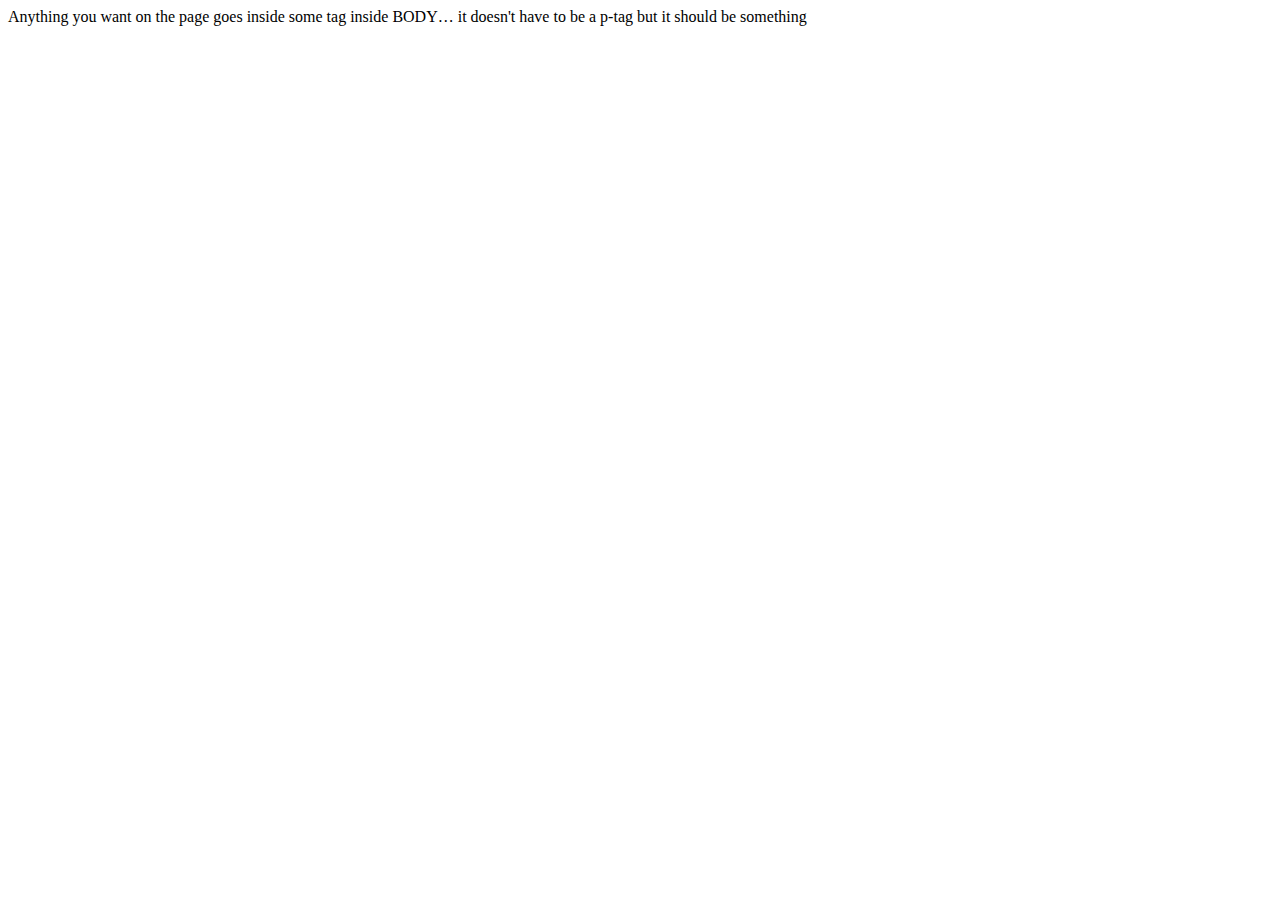
<file: cs102/web-7/general_html.html>
<HTML>
  <HEAD>
    <TITLE>XYZ</TITLE>
  </HEAD>
  <BODY>
  <p>Anything you want on the page goes inside some tag inside BODY… it doesn't have to be a p-tag but it should be something</p>
  <!-- Incidentally, this is a comment -->
  </BODY>
</HTML>
</file>
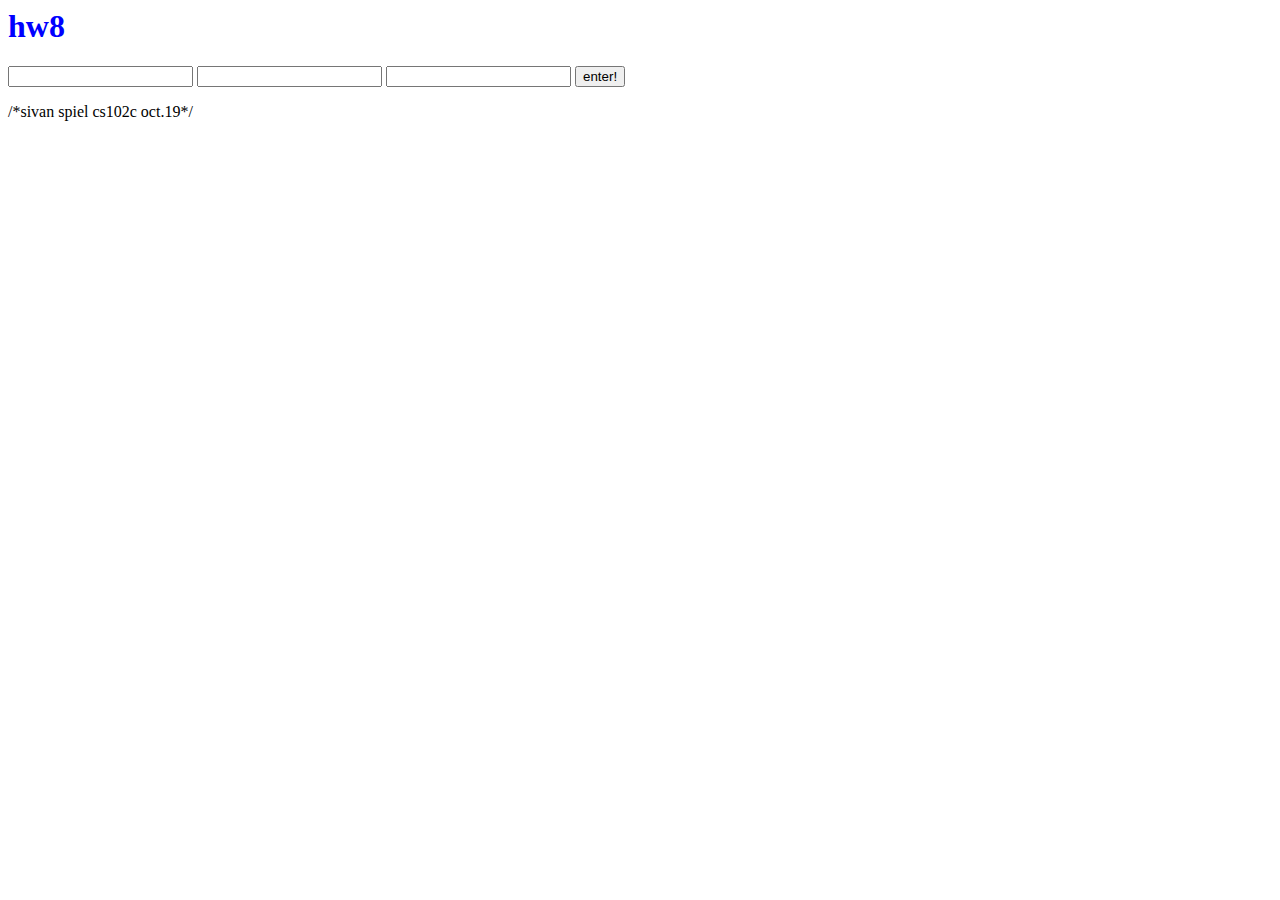
<file: cs102/web-8/chart.html>
<html>
<head>
	<title>hw8</title>
</head>
<body>
  <h1 style="color:#0000FF;">hw8</h1>
  <form method="POST" action="chart.py">
    <input type="number" name="A" />
    <input type="number" name="B" />
    <input type="number" name="C" />
    <input type="submit" value="enter!" />
  </form>
</body>
</html>

/*sivan spiel
  cs102c
  oct.19*/
</file>
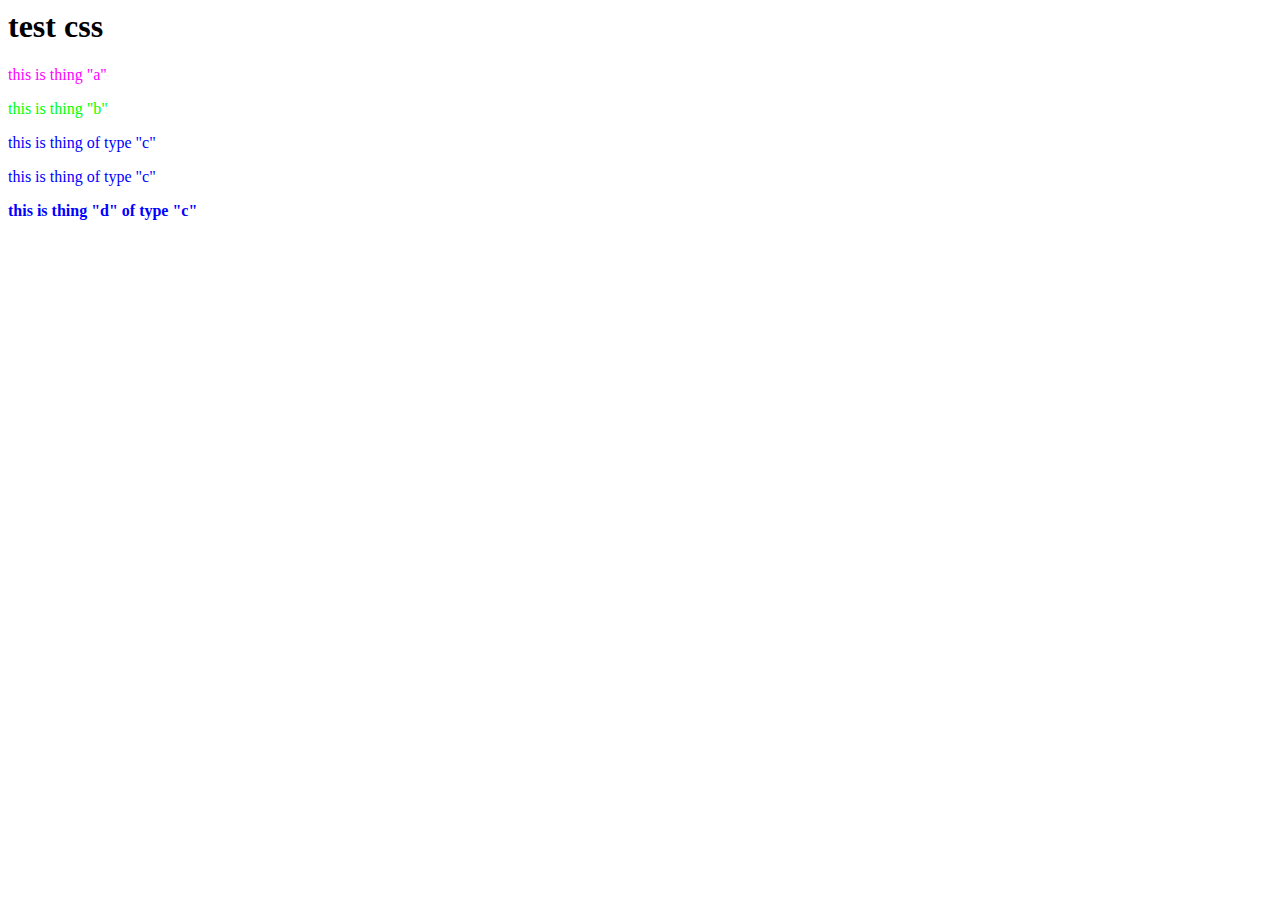
<file: cs102/web-8/css.html>
<html>
<head>
  <title>css test</title>
  <style type="text/css">
    #a { color: #FF00FF; }
    #b { color: #00FF00; }
    .c { color: #0000FF; }
    #d { font-weight: bold; }
  </style>
</head>
<body>
  <h1>test css</h1>
  <p id="a">this is thing "a"</p>
  <p id="b">this is thing "b"</p>
  <p class="c">this is thing of type "c"</p>
  <p class="c">this is thing of type "c"</p>
  <p class="c" id="d">this is thing "d" of type "c"</p>
</body>
</html>
</file>
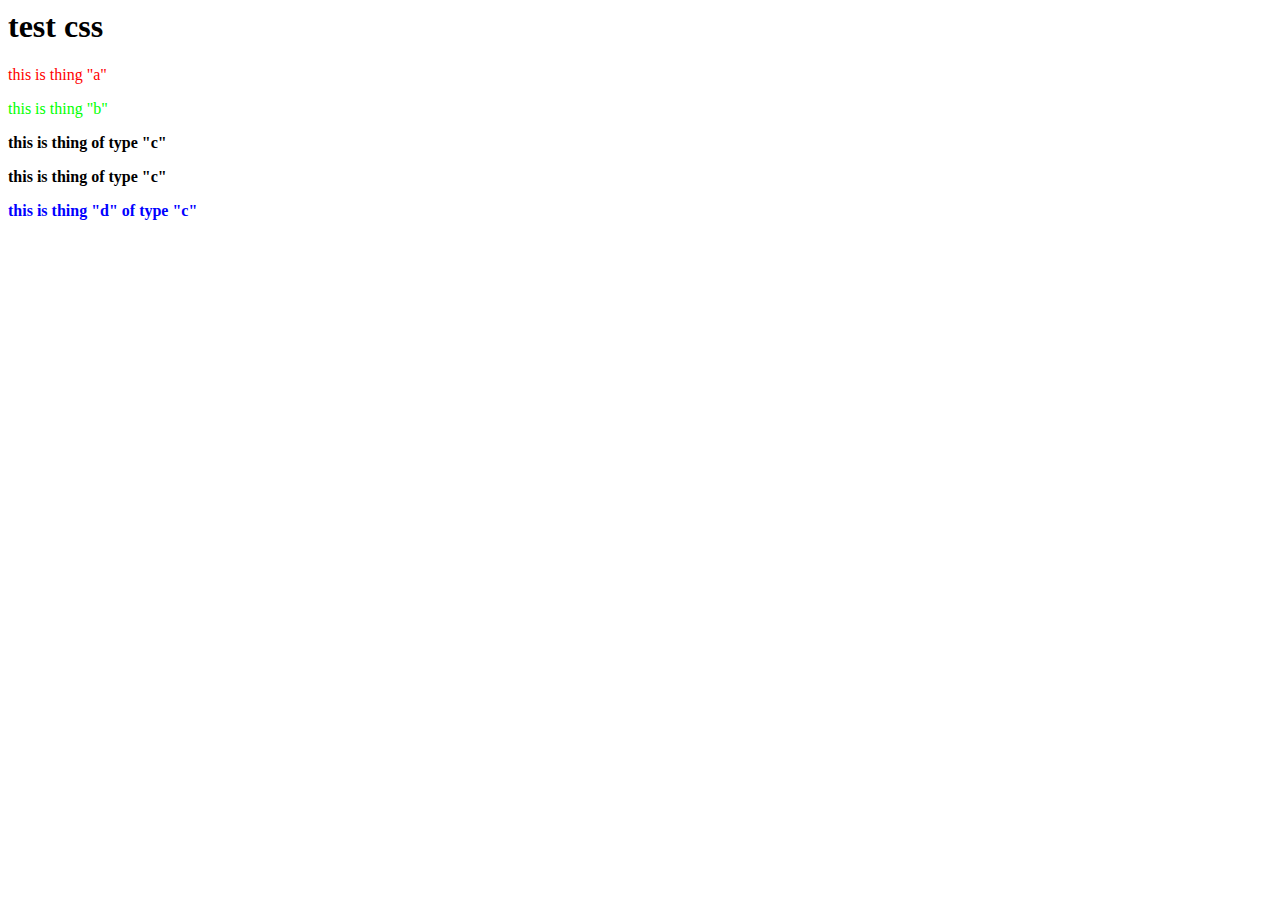
<file: cs102/web-8/css2.html>
<html>
<head>
  <title>css test</title>
  <link rel="stylesheet" href="css2.css" type="text/css" />
</head>
<body>
  <h1>test css</h1>
  <p id="a">this is thing "a"</p>
  <p id="b">this is thing "b"</p>
  <p class="c">this is thing of type "c"</p>
  <p class="c">this is thing of type "c"</p>
  <p class="c" id="d">this is thing "d" of type "c"</p>
</body>
</html>
</file>
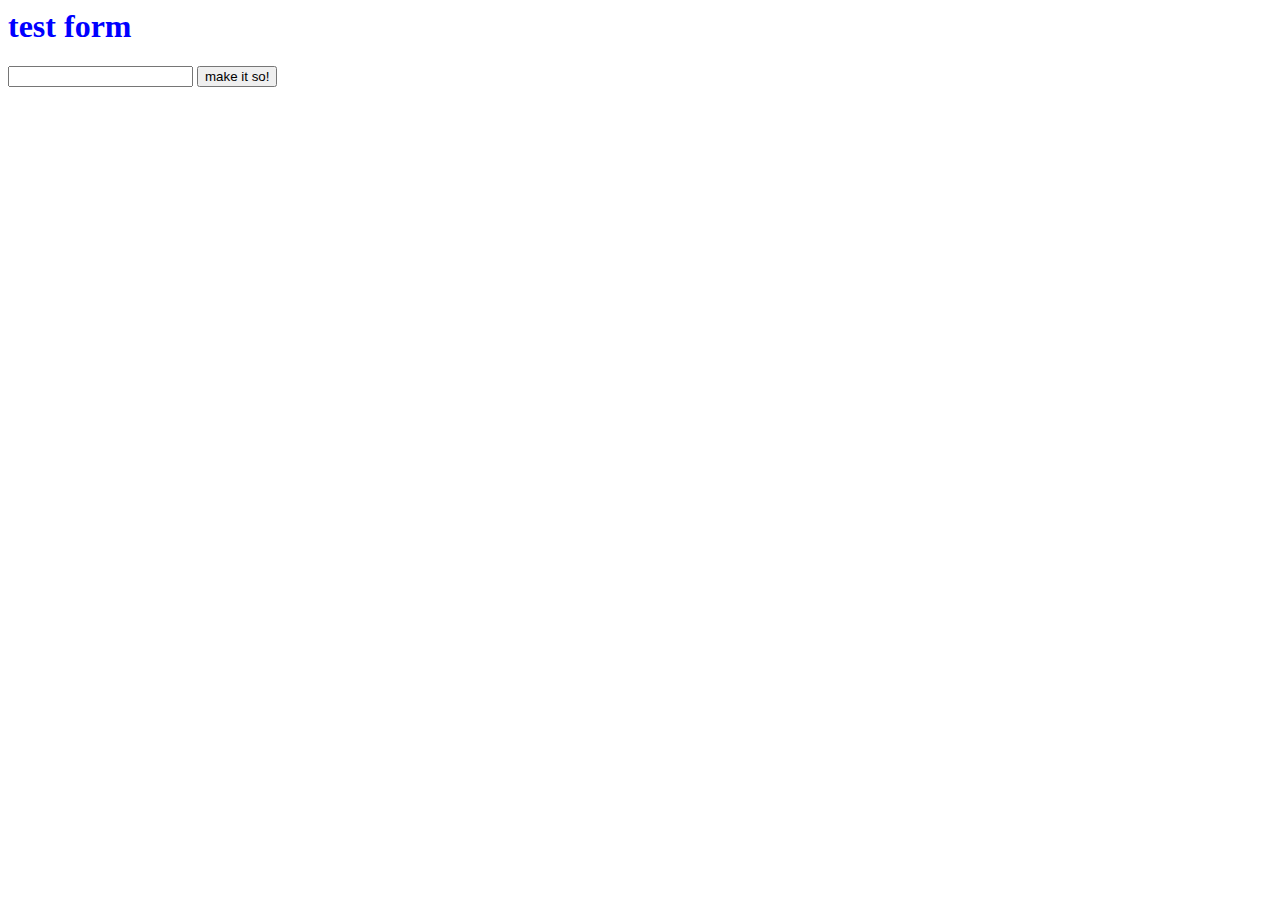
<file: cs102/web-8/form.html>
<html>
<head><title>form test</title></head>
<body>
  <h1 style="color:#0000FF;">test form</h1>
  <form method="POST" action="form.py">
    <input type="text" name="firstname" />
    <input type="submit" value="make it so!" />
  </form>
</body>
</html>
</file>
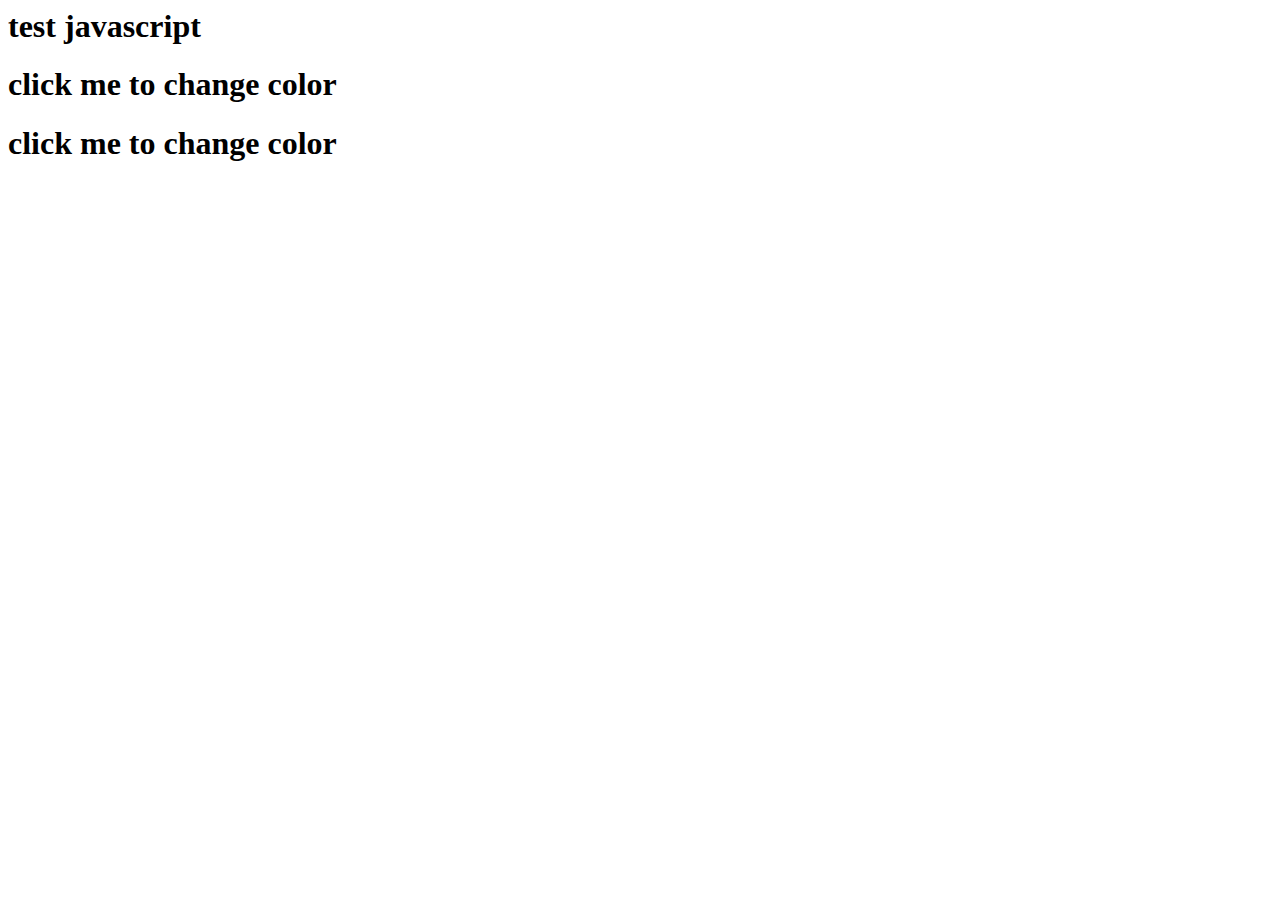
<file: cs102/web-8/js.html>
<html>
<head>
  <title>javascript test</title>
  <script type="text/javascript">
  function changeColor(object)
  {
    object.style.color = "#0000FF";
  }
  </script>
</head>
<body>
  <h1>test javascript</h1>
  <h1 onClick="changeColor(this)" style="{color:#FF0000}" >click me to change color</h1>
  <h1 onClick="changeColor(this)" style="{color:#FF0000}" >click me to change color</h1>
</body>
</html>
</file>
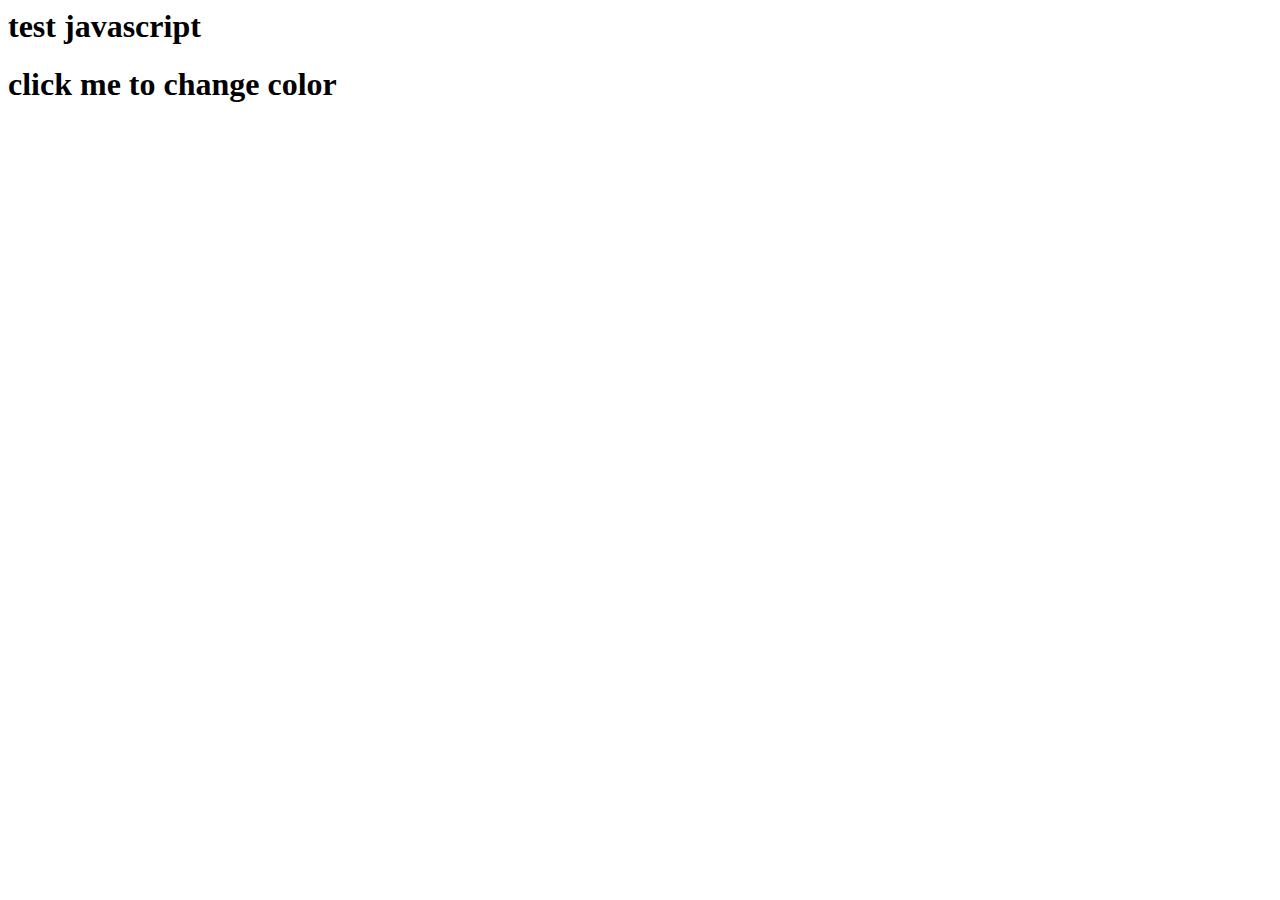
<file: cs102/web-8/js2.html>
<html>
<head>
  <title>javascript test</title>
  <script src="js2.js" type="text/javascript"></script>
</head>
<body>
  <h1>test javascript</h1>
  <h1 onClick="changeColor(this)" style="{color:#FF0000}" >click me to change color</h1>
</body>
</html>
</file>
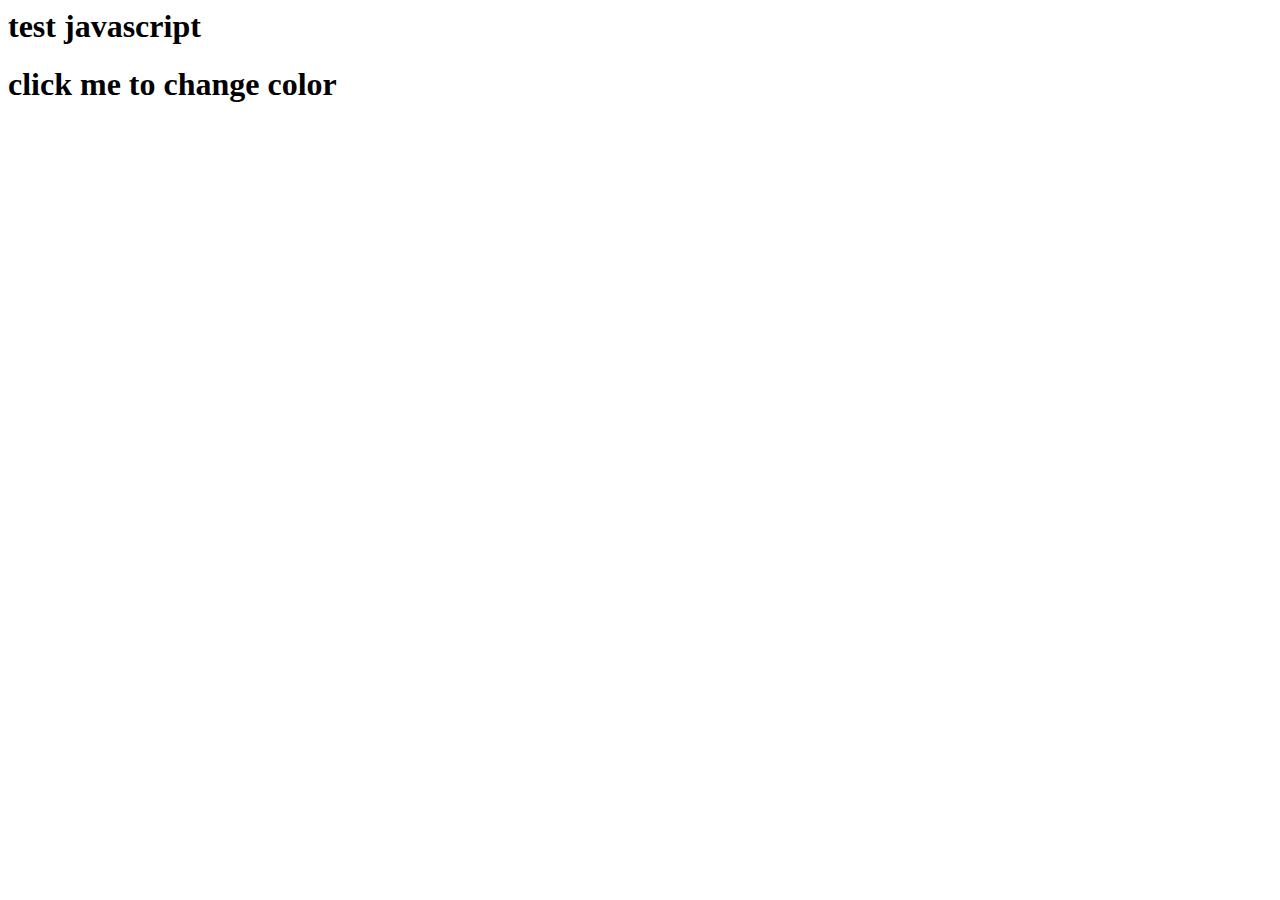
<file: cs102/web-8/js3.html>
<html>
<head>
  <title>js + css test</title>
  <script src="js3.js" type="text/javascript"></script>
  <link rel="stylesheet" href="js3.css" type="text/css" />
</head>
<body>
  <h1>test javascript</h1>
  <h1 onClick="changeColor(this)" class="a" >click me to change color</h1>
</body>
</html>
</file>
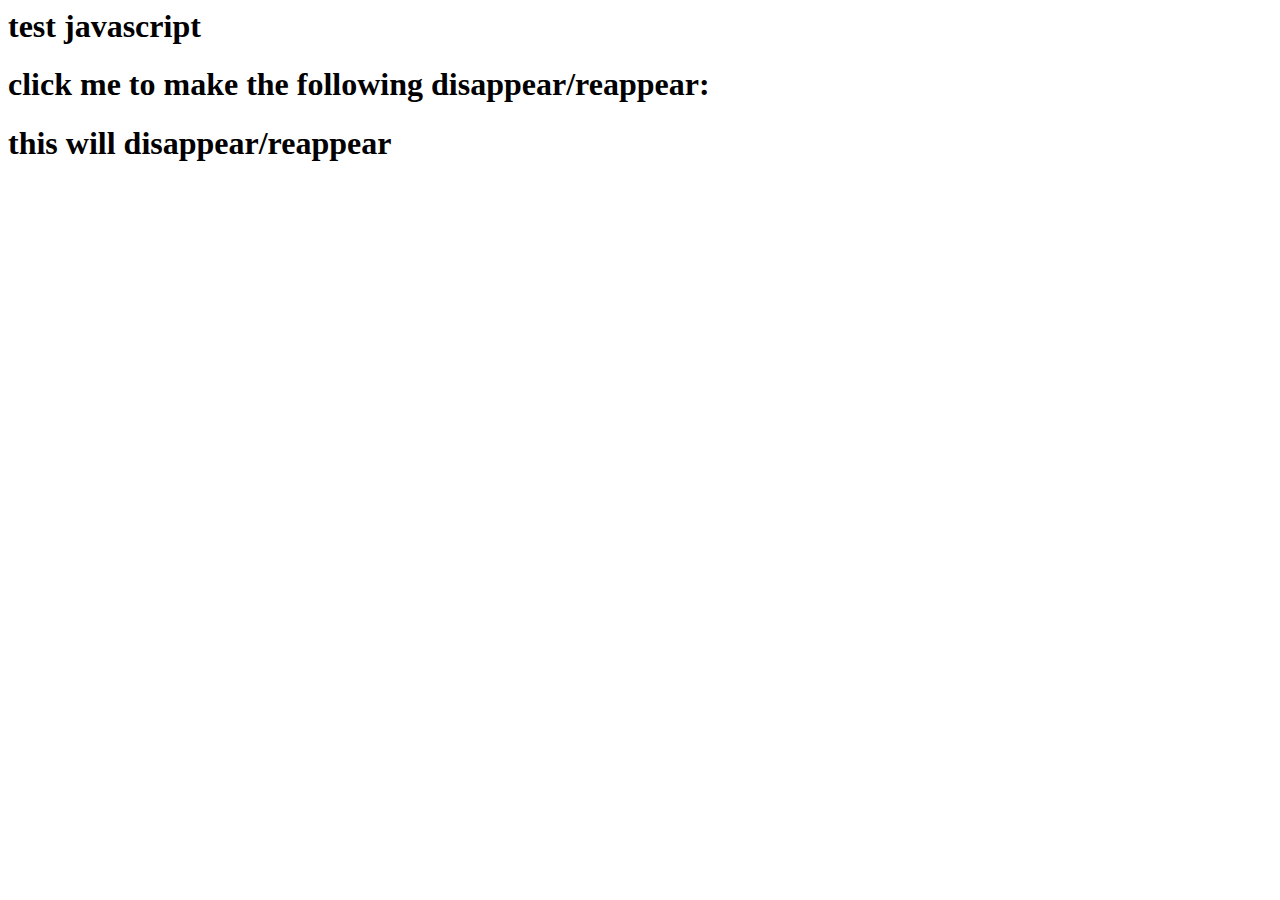
<file: cs102/web-8/js4.html>
<html>
<head>
  <title>disappear test</title>
  <script src="js4.js" type="text/javascript"></script>
  <link rel="stylesheet" href="js4.css" type="text/css" />
</head>
<body>
  <h1>test javascript</h1>
  <h1 onClick="toggle()">click me to make the following disappear/reappear:</h1>
  <h1 class="visible" id="testme" >this will disappear/reappear</h1>
</body>
</html>
</file>
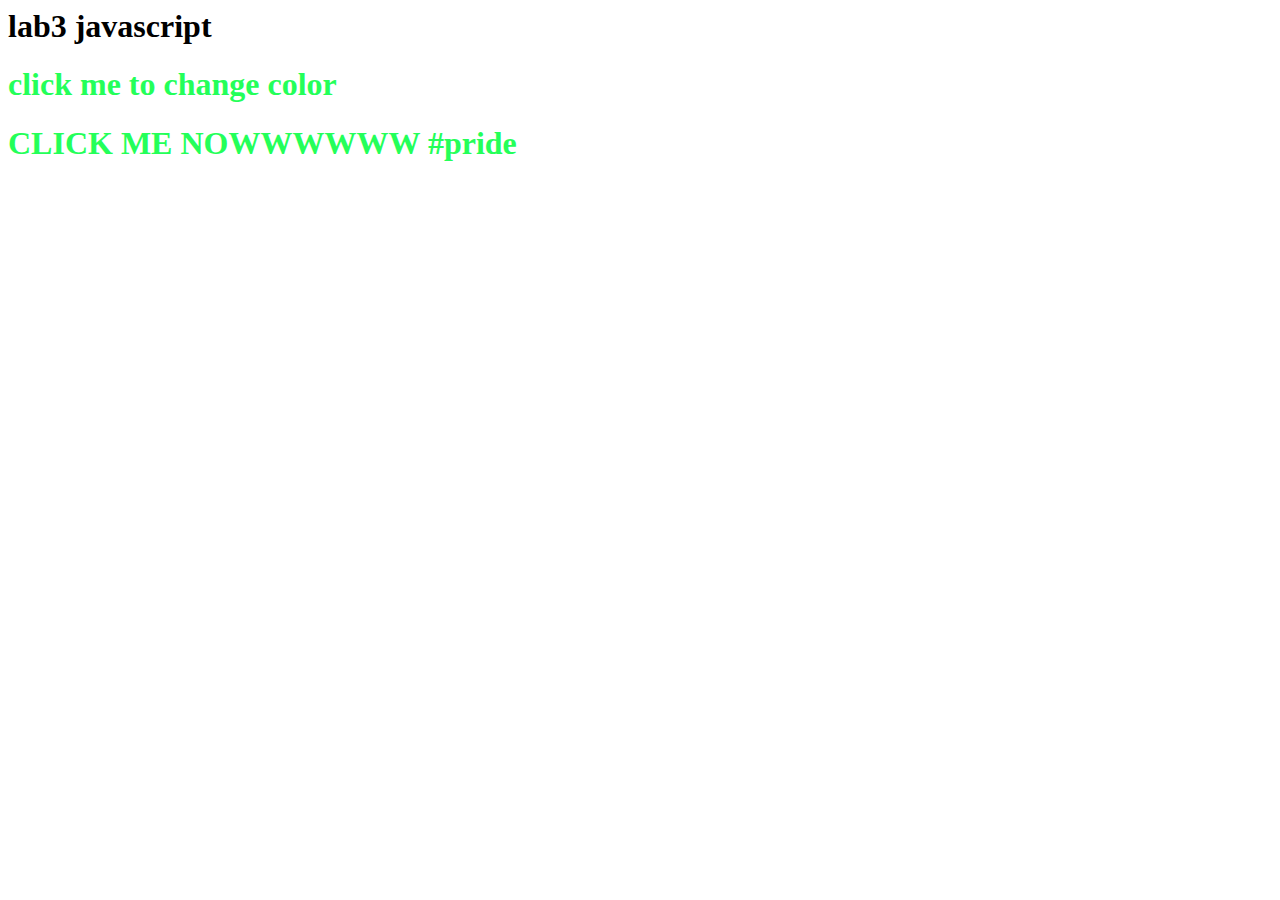
<file: cs102/web-8/lab3.html>
<html>
<head>
  <title>lab3</title>
  <script src="lab3.js" type="text/javascript"></script>
  <link rel="stylesheet" href="js3.css" type="text/css" />
</head>
<body>
  <h1>lab3 javascript</h1>
  <h1 onClick="changeColor(this)" class="s" >click me to change color</h1>
  <h1 onClick="changeColor(this)" class="s" >CLICK ME NOWWWWWW #pride</h1>
</body>
</html>
</file>
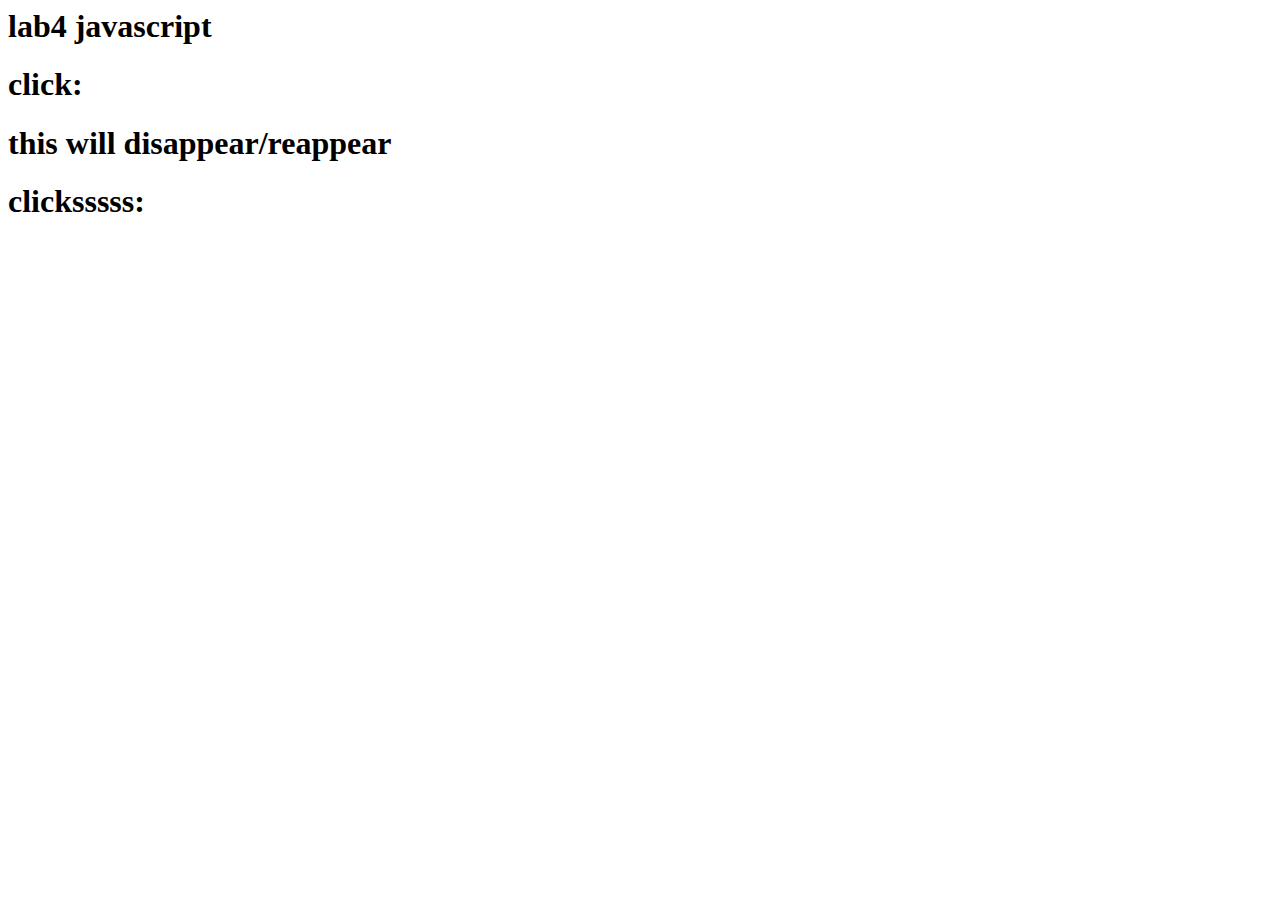
<file: cs102/web-8/lab4.html>
<html>
<head>
  <title>disappear test</title>
  <script src="js4.js" type="text/javascript"></script>
  <link rel="stylesheet" href="js4.css" type="text/css" />
</head>
<body>
  <h1>lab4 javascript</h1>
  <h1 onClick="toggle()">click:</h1>
  <h1 class="visible" id="testme" >this will disappear/reappear</h1>
  <h1 class="invisible" id="testme2" >this posssibly/maybe will disappear/reappear</h1>
  <h1 onClick="toggle2()">clicksssss:</h1>
</body>
</html>
</file>
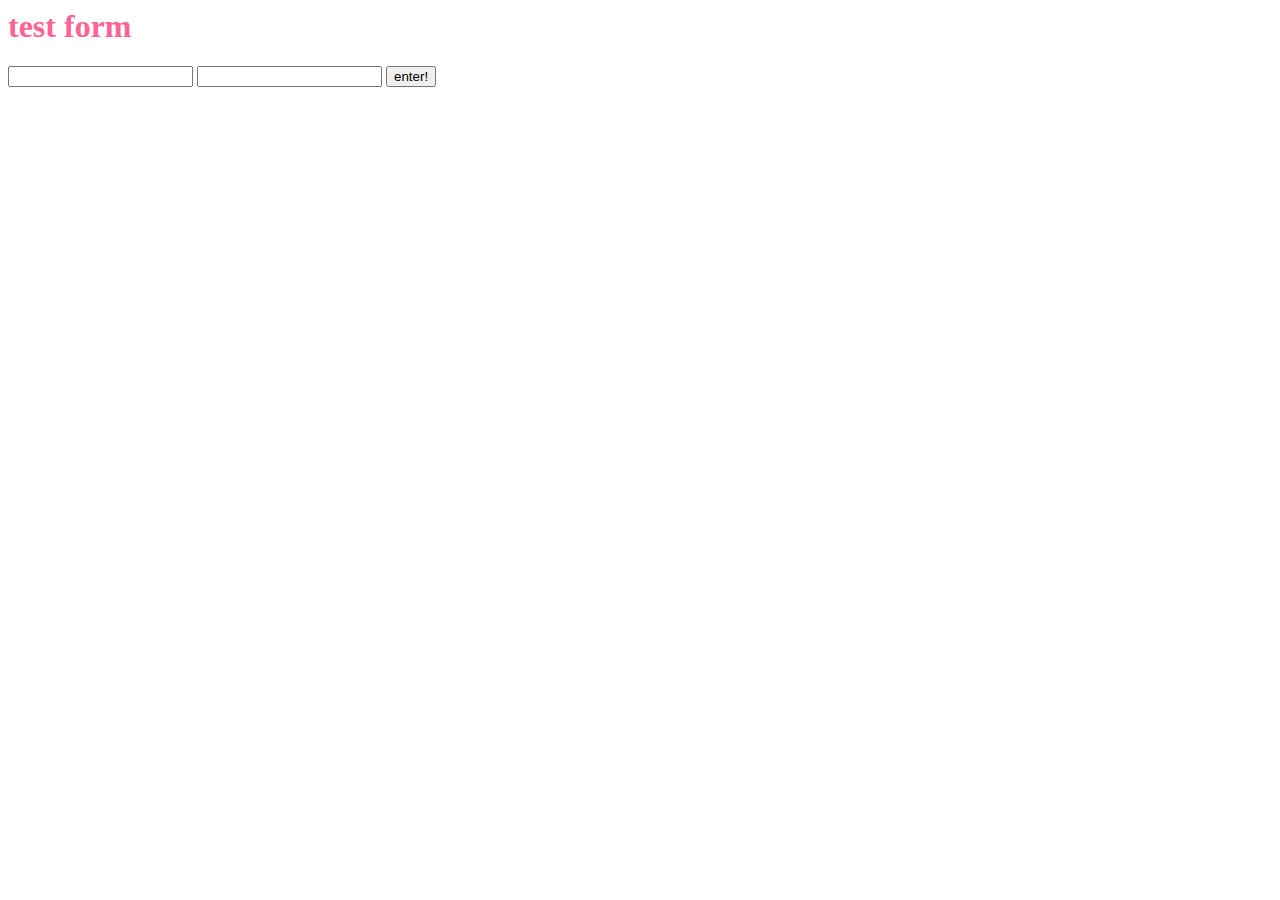
<file: cs102/web-8/lab5.html>
<html>
<head><title>form test</title></head>
<body>
  <h1 style="color:#ff6396;">test form</h1>
  <form method="POST" action="lab5.py">
    <input type="text" name="firstname" />
    <input type="text" name="lastname" />
    <input type="submit" value="enter!" />
  </form>
</body>
</html>
</file>
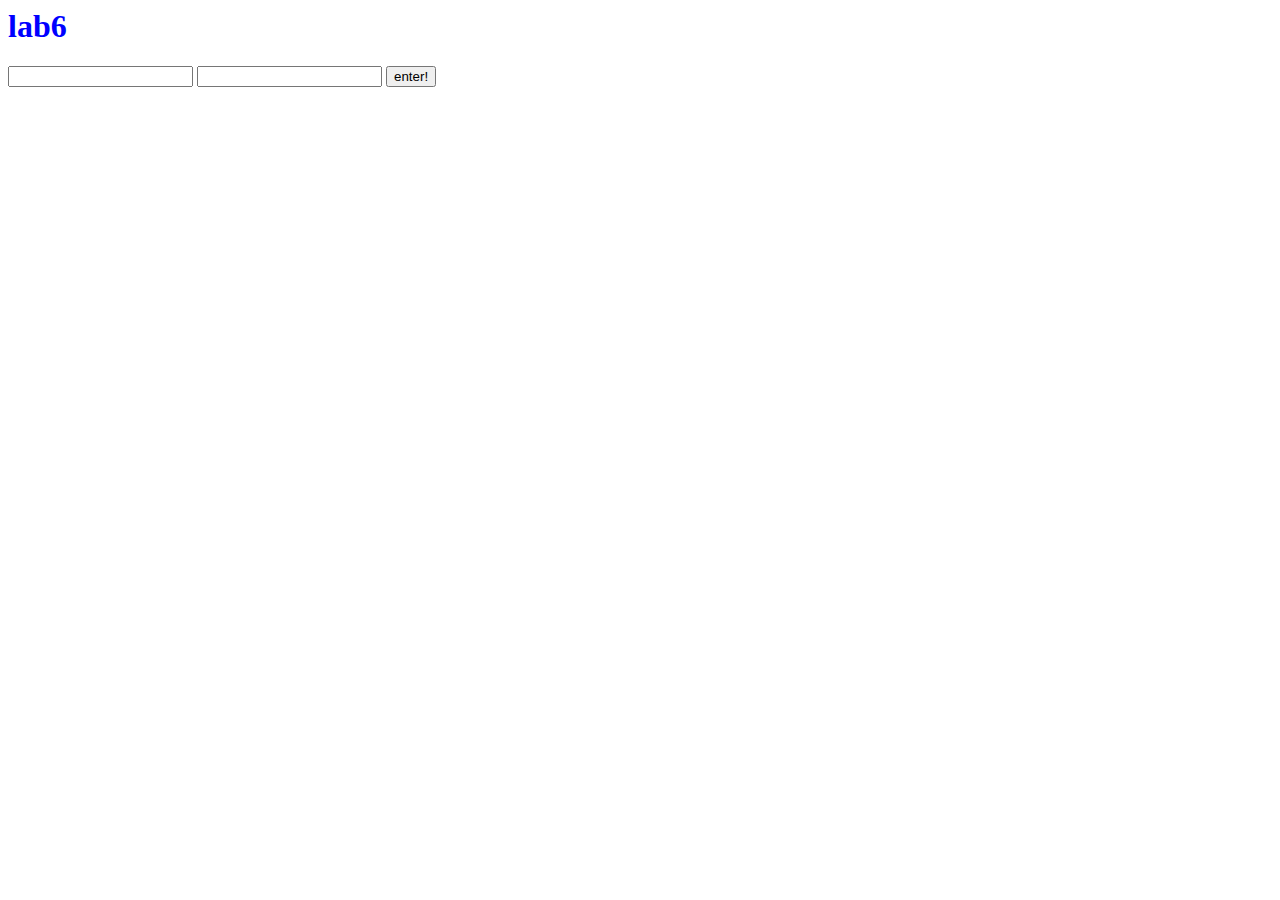
<file: cs102/web-8/lab6.html>
<html>
<head>
	<title>lab6</title>
</head>
<body>
  <h1 style="color:#0000FF;">lab6</h1>
  <form method="POST" action="lab.py">
    <input type="text" name="firstname" />
    <input type="text" name="lastname" />
    <input type="submit" value="enter!" />
  </form>
</body>
</html>
</file>
<file: cs102/web-8/css2.css>
#a { color: #FF0000; }
#b { color: #00FF00; }
#d { color: #0000FF; }
.c { font-weight: bold; }
</file>
<file: cs102/web-8/js3.css>
.s { color: #24ff59; }
.v { color: #248959; }
</file>
<file: cs102/web-8/js4.css>
.visible   { display: block; }
.invisible { display: none;  }
</file>
